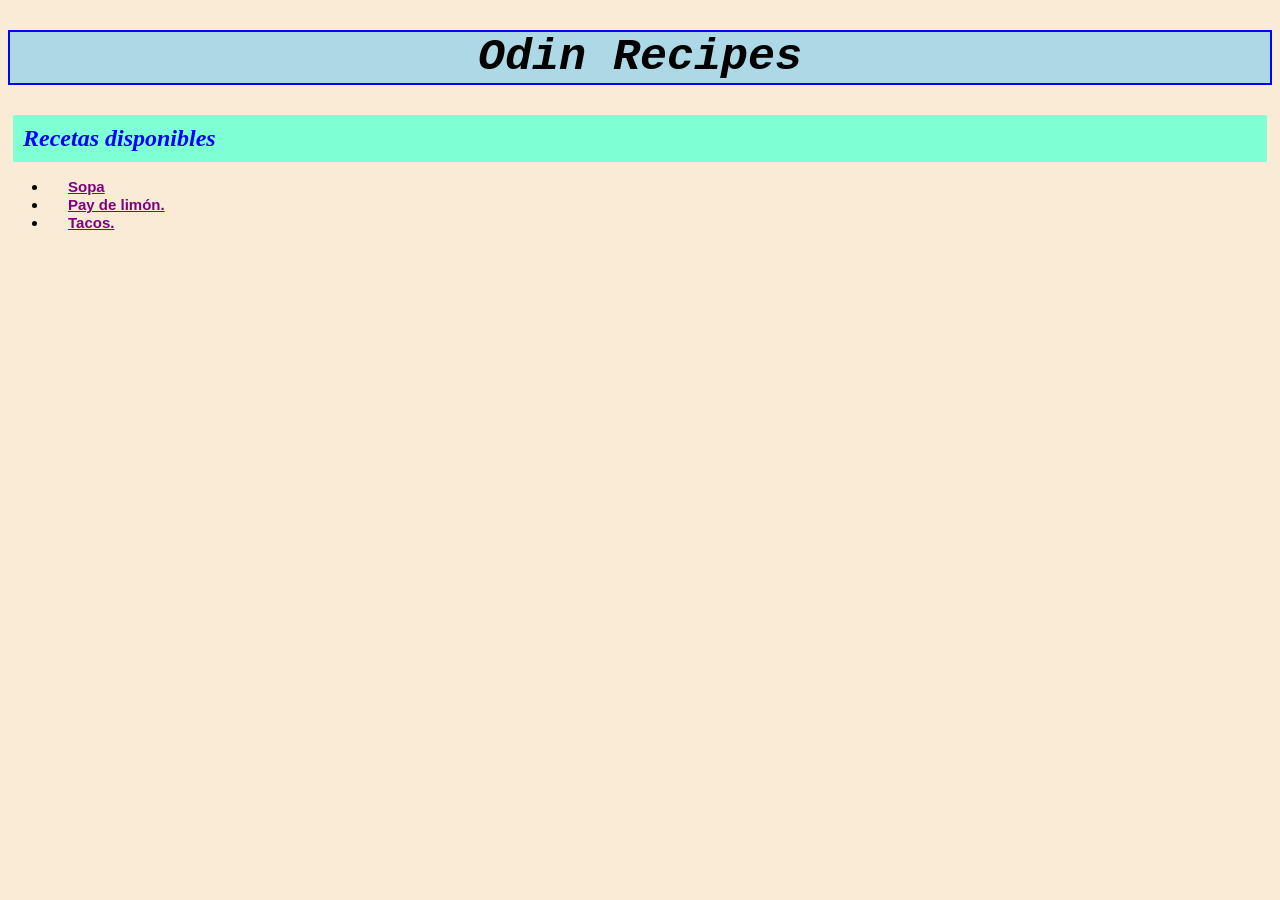
<file: index.html>
<!DOCTYPE html>
<html lang="en">
<head>
    <meta charset="UTF-8">
    <meta name="viewport" content="width=device-width, initial-scale=1.0">
    <link rel="stylesheet" href="style.css">
    <title>Odin Recipes</title>
</head>
<body>
     <h1 class="title">Odin Recipes</h1>
     <h2 class="subtitle">Recetas disponibles</h2>
     <ul>
        <li>
            <a href="./recipes/sopa.html">Sopa</a>
        </li>
        <li>
            <a href="./recipes/payLimon.html">Pay de limón.</a>
        </li>
        <li>
            <a href="./recipes/tacos.html">Tacos.</a>
        </li>
     </ul>
</body>
</html>
</file>
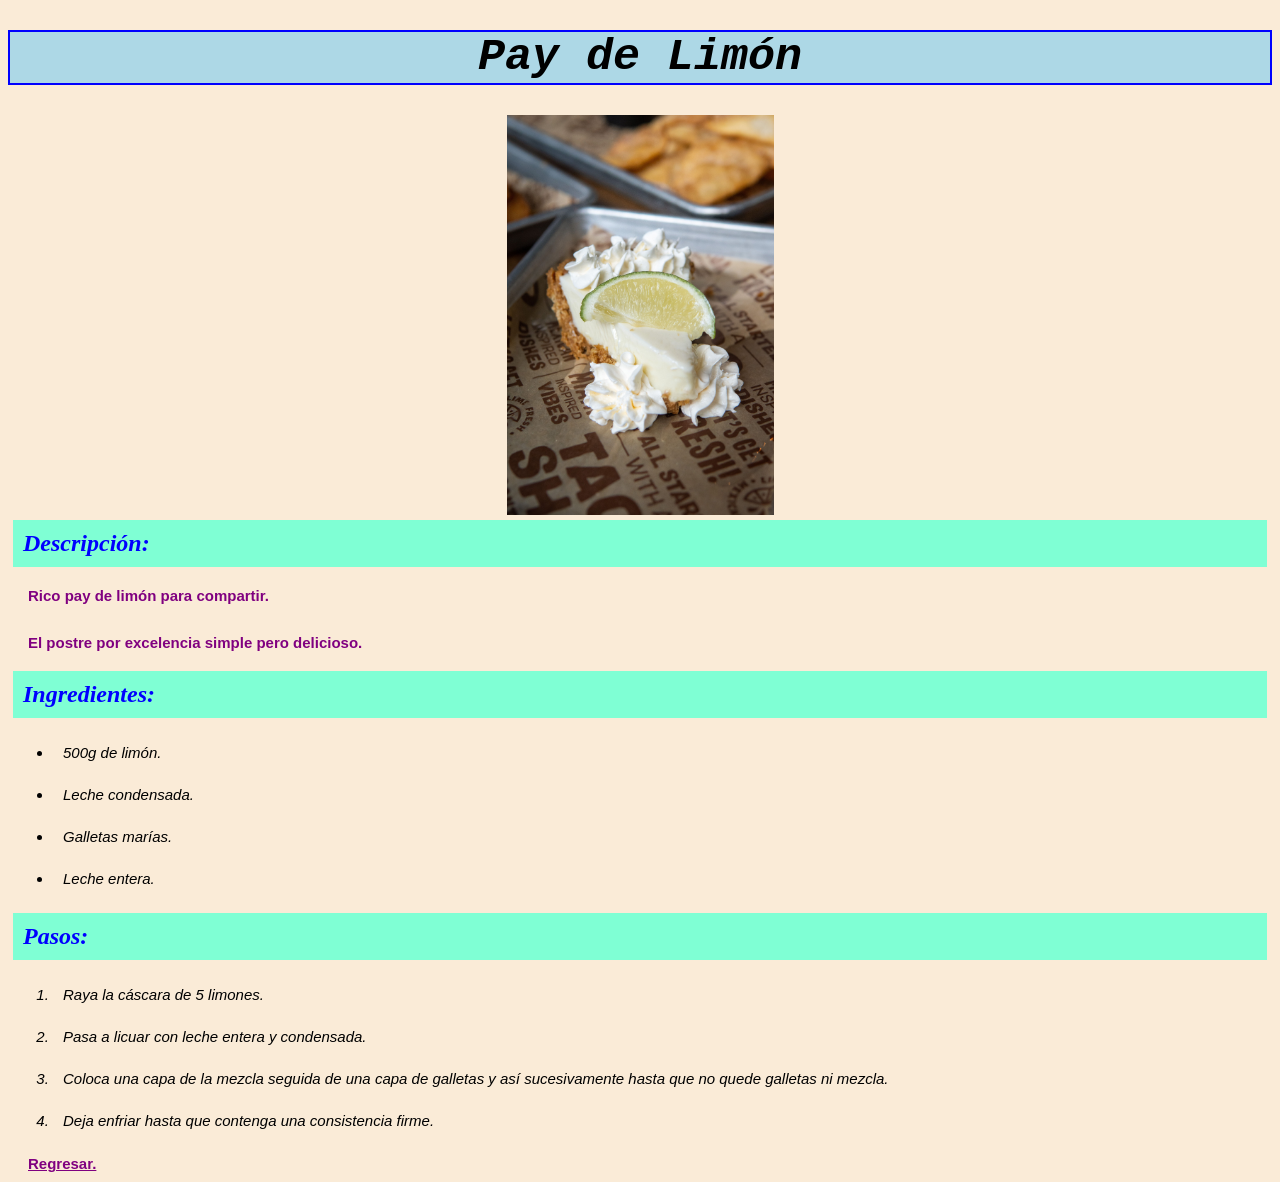
<file: recipes/payLimon.html>
<!DOCTYPE html>
<html lang="en">
<head>
    <meta charset="UTF-8">
    <meta name="viewport" content="width=device-width, initial-scale=1.0">
    <link rel="stylesheet" href="../style.css">
    <title>Pay de Limón</title>
</head>
<body>
    <h1 class="titulo-receta">Pay de Limón</h1>
     <img src="../images/paylimon.jpg" alt="Foto ilustrativa de un pay de limón" width="267" height="400">
     <h2 class="descripciones">Descripción:</h2>
     <p>Rico pay de limón para compartir.</p>
     <p>El postre por excelencia simple pero delicioso.</p>
     <h2 class="ingredientes">Ingredientes:</h2>
     <ul>
        <li class="receta">500g de limón.</li>
        <li class="receta">Leche condensada.</li>
        <li class="receta">Galletas marías.</li>
        <li class="receta">Leche entera.</li>
     </ul>
     <h2 class="pasos">Pasos:</h2>
     <ol>
        <li class="receta">Raya la cáscara de 5 limones.</li>
        <li class="receta">Pasa a licuar con leche entera y condensada.</li>
        <li class="receta">Coloca una capa de la mezcla seguida de una capa de galletas y así sucesivamente hasta que no quede galletas ni mezcla.</li>
        <li class="receta">Deja enfriar hasta que contenga una consistencia firme.</li>
     </ol>
     <a href="../index.html">Regresar.</a>
</body>
</html>
</file>
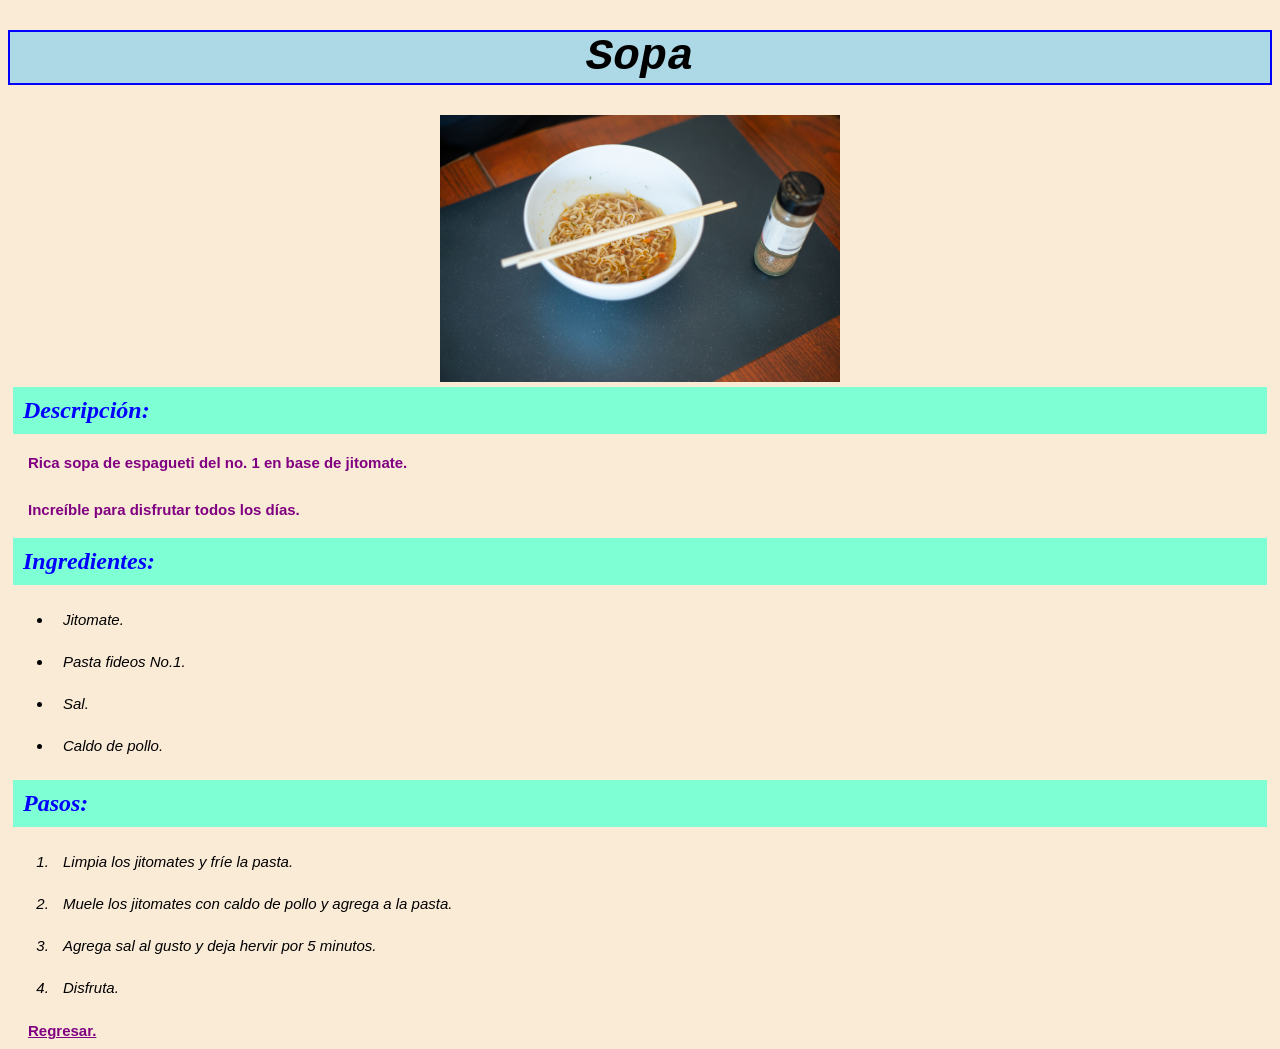
<file: recipes/sopa.html>
<!DOCTYPE html>
<html lang="en">
<head>
    <meta charset="UTF-8">
    <meta name="viewport" content="width=device-width, initial-scale=1.0">
    <link rel="stylesheet" href="../style.css">
    <title>Sopa</title>
</head>
<body>
      <h1 class="titulo-receta">Sopa</h1>
       <img src="../images/sopa.jpg" alt="Foto ilustrativa de una sopa" width="400" height="267">
       <h2 class="descripciones">Descripción:</h2>
       <p>Rica sopa de espagueti del no. 1 en base de jitomate.</p>
       <p>Increíble para disfrutar todos los días.</p>
       <h2 class="ingredientes">Ingredientes:</h2>
       <ul>
            <li class="receta">Jitomate.</li>
            <li  class="receta">Pasta fideos No.1.</li>
            <li  class="receta">Sal.</li>
            <li  class="receta">Caldo de pollo.</li>
       </ul>
       <h2 class="pasos">Pasos:</h2>
       <ol>
            <li  class="receta">Limpia los jitomates y fríe la pasta.</li>
            <li  class="receta">Muele los jitomates con caldo de pollo y agrega a la pasta.</li>
            <li  class="receta">Agrega sal al gusto y deja hervir por 5 minutos.</li>
            <li  class="receta">Disfruta.</li>
       </ol>
      <a href="../index.html">Regresar.</a>
</body>
</html>
</file>
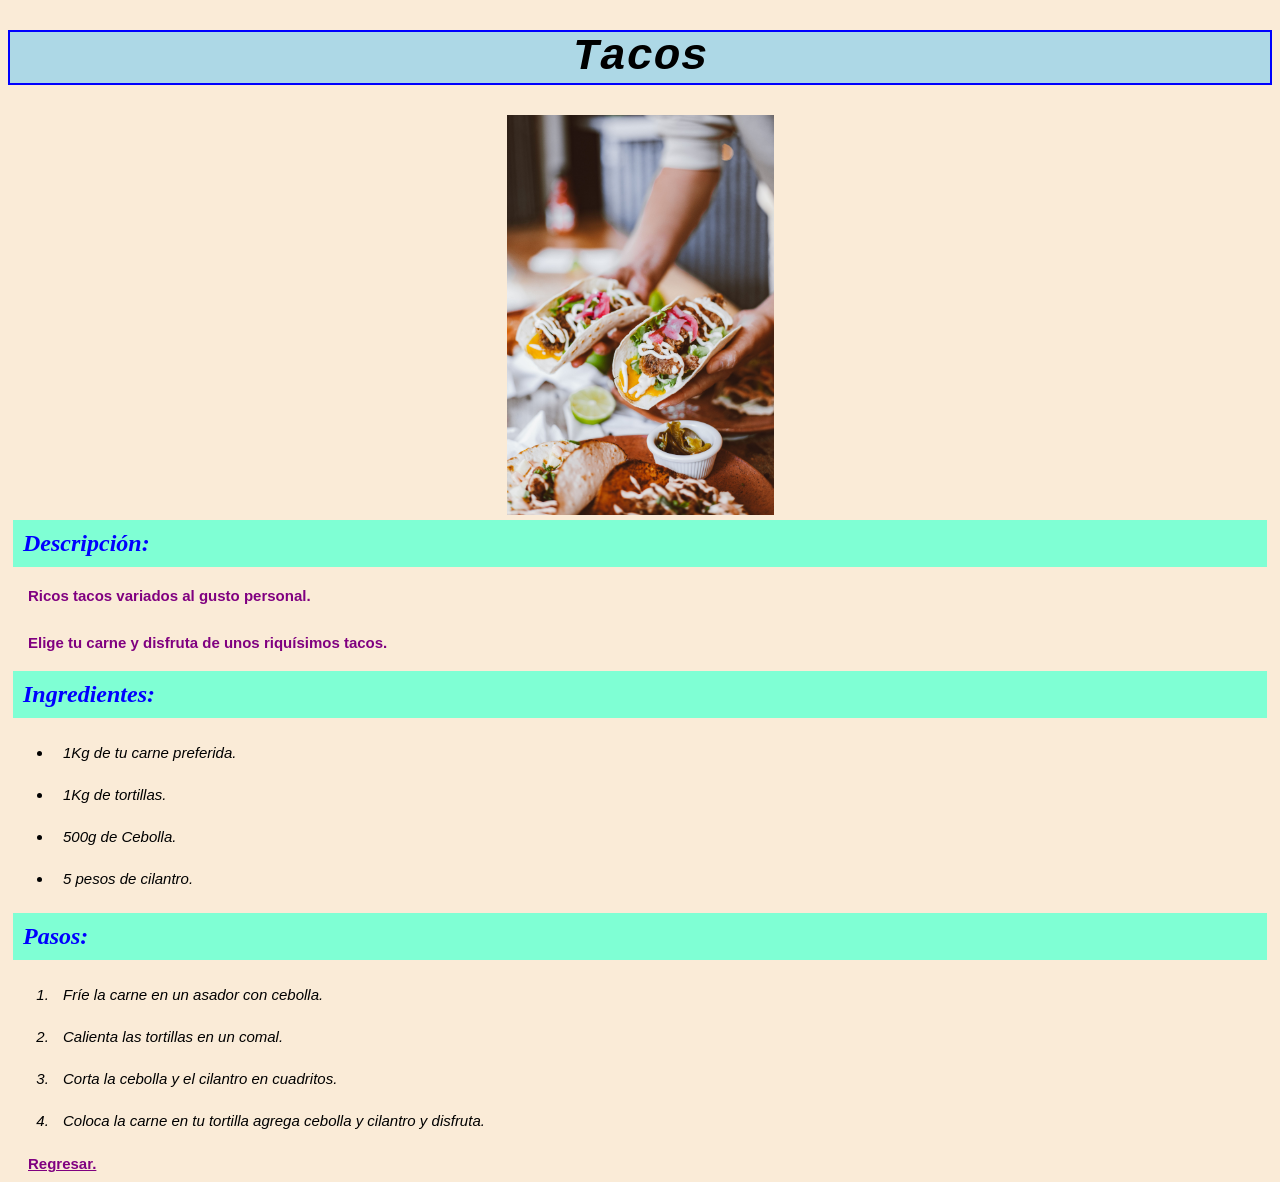
<file: recipes/tacos.html>
<!DOCTYPE html>
<html lang="en">
<head>
    <meta charset="UTF-8">
    <meta name="viewport" content="width=device-width, initial-scale=1.0">
    <link rel="stylesheet" href="../style.css">
    <title>Tacos</title>
</head>
<body>
    <h1 class="titulo-receta">Tacos</h1>
    <img src="../images/tacos.jpg" alt="Foto ilustrativa de un taco" width="267" height="400">
    <h2 class="descripciones">Descripción:</h2>
     <p>Ricos tacos variados al gusto personal.</p>
     <p>Elige tu carne y disfruta de unos riquísimos tacos.</p>
    <h2 class="ingredientes">Ingredientes:</h2>
     <ul>
        <li class="receta">1Kg de tu carne preferida.</li>
        <li class="receta">1Kg de tortillas.</li>
        <li class="receta">500g de Cebolla.</li>
        <li class="receta">5 pesos de cilantro.</li>
     </ul>
    <h2 class="pasos">Pasos:</h2>
     <ol>
        <li class="receta">Fríe la carne en un asador con cebolla.</li>
        <li class="receta">Calienta las tortillas en un comal.</li>
        <li class="receta">Corta la cebolla y el cilantro en cuadritos.</li>
        <li class="receta">Coloca la carne en tu tortilla agrega cebolla y cilantro y disfruta.</li>
     </ol>
     <a href="../index.html">Regresar.</a>
</body>
</html>
</file>
<file: style.css>
body {
    background-color: antiquewhite;
}

.title, .titulo-receta {
    background-color: lightblue;
    color: black;
    font-family: 'Courier New', Courier, monospace;
    border: 2px blue solid;
    font-size: 45px;
    font-weight: bold;
    font-style: italic;
    text-align: center;
}

.subtitle, .descripciones, .ingredientes, .pasos {
    background-color: aquamarine;
    color: blue;
    font-family: 'Times New Roman', Times, serif;
    font-weight: bold;
    font-style: oblique;
    font-size: 24px;
    padding: 10px;
    margin: 5px;
}

.receta {
    font-family: 'Segoe UI', Tahoma, Geneva, Verdana, sans-serif;
    font-size: 15px;
    font-style: italic;
    padding: 10px;
    margin: 5px;
}


img {
    display: block;
    margin-left: auto;
    margin-right: auto;
}

p, a{
  font-family: Arial, Helvetica, sans-serif;
  color:purple;
  padding: 10px;
  margin: 10px;
  font-size: 15px;
  font-weight: bold;
}
</file>
